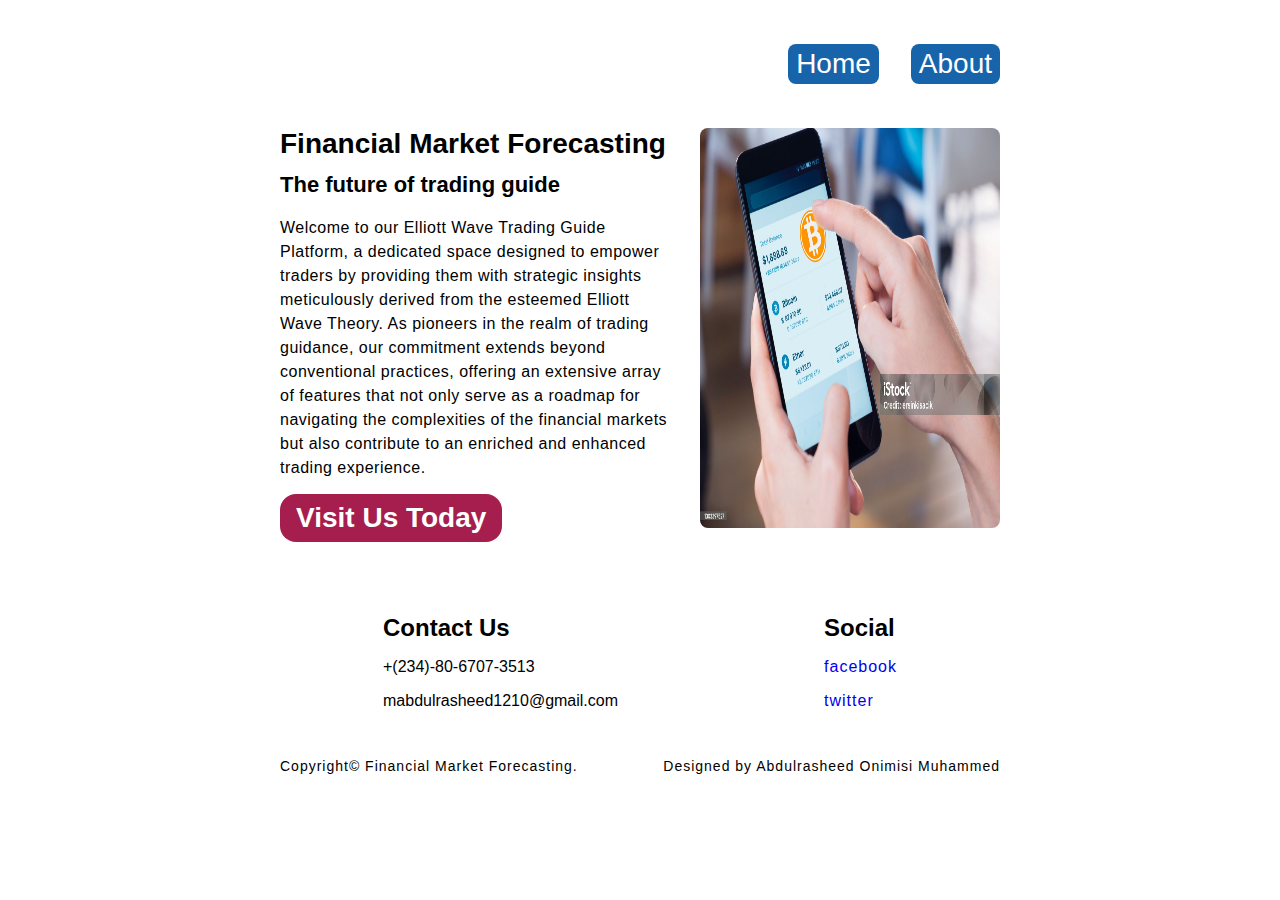
<file: index.html>
<!DOCTYPE html>
<html lang="en">
  <head>
    <meta charset="UTF-8" />
    <meta name="viewport" content="width=device-width, initial-scale=1.0" />
    <link rel="stylesheet" href="style.css" />
    <title>Financial Market Forecast</title>
  </head>

  <body class="cotainer">
    <header class="nav-bar">
      <nav class="nav-link">
        <ul class="nav">
          <li><a href="#">Home</a></li>
          <li><a href="about.html">About</a></li>
          <!-- <li><a href="#">Community</a></li>
          <li><a href="#">Share</a></li>
          <li><a href="#">Account</a></li>
          <li><a href="#">Login </a></li> -->
        </ul>
      </nav>
    </header>
    <main>
      <article class="content-header">
        <div>
          <h1 class="main-header">Financial Market Forecasting</h1>
          <h3 class="submain-header">The future of trading guide</h3>
          <p class="main-paragraph">
            Welcome to our Elliott Wave Trading Guide Platform, a dedicated
            space designed to empower traders by providing them with strategic
            insights meticulously derived from the esteemed Elliott Wave Theory.
            As pioneers in the realm of trading guidance, our commitment extends
            beyond conventional practices, offering an extensive array of
            features that not only serve as a roadmap for navigating the
            complexities of the financial markets but also contribute to an
            enriched and enhanced trading experience.
          </p>
          <div class="login-signup">
            <a href="http://54.236.43.75/" class="signup-button" target="_blank"
              >Visit Us Today</a
            >
          </div>
        </div>
        <div class="home-img">
          <img
            src="home-1.jpg"
            alt="cryptocurrency"
            class="home-img"
            style="width: 300px; height: 400px; border-radius: 8px"
          />
        </div>
      </article>
      <section class="content"></section>
      <aside class="aside">
        <div>
          <h5 class="aside-header">Contact Us</h5>
          <ul class="aside-list">
            <li>+(234)-80-6707-3513</li>
            <li>mabdulrasheed1210@gmail.com</li>
          </ul>
        </div>
        <div>
          <h5 class="aside-header">Social</h5>
          <ul class="aside-list">
            <li>
              <a href="https://web.facebook.com/maonimisi" target="_blank"
                >facebook</a
              >
            </li>
            <li>
              <a href="https://twitter.com/maonimisi" target="_blank"
                >twitter</a
              >
            </li>
            <!-- <li><a href="#">instagram</a></li> -->
          </ul>
        </div>
      </aside>
    </main>
    <footer>
      <p class="copyright">
        Copyright&copy; Financial Market Forecasting.
        <span>Designed by Abdulrasheed Onimisi Muhammed</span>
      </p>
    </footer>
  </body>
</html>
</file>
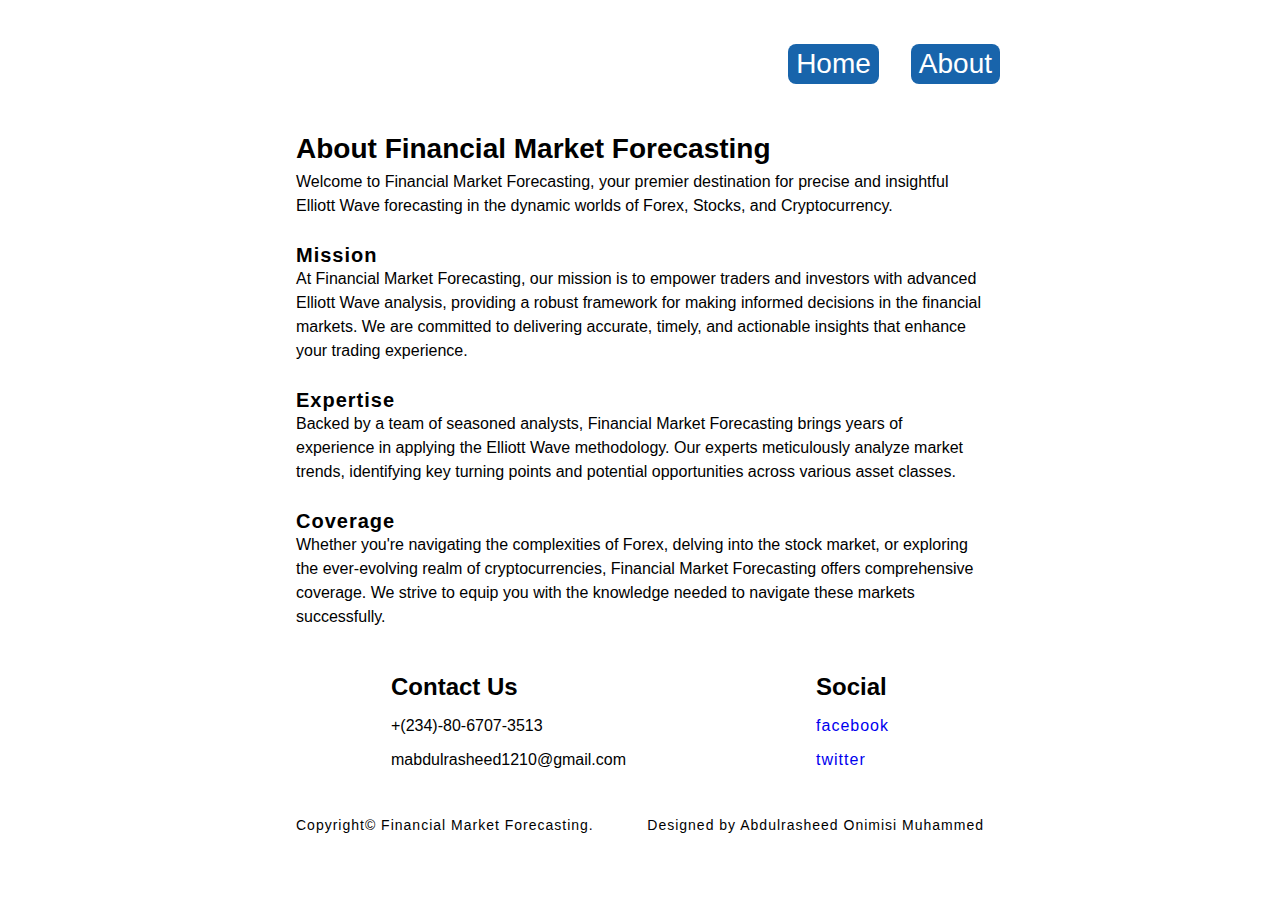
<file: about.html>
<!DOCTYPE html>
<html lang="en">
  <head>
    <meta charset="UTF-8" />
    <meta name="viewport" content="width=device-width, initial-scale=1.0" />
    <link rel="stylesheet" href="style.css" />
    <title>Financial Market Forecast</title>
  </head>

  <body class="cotainer">
    <header class="nav-bar">
      <nav class="nav-link">
        <ul class="nav">
          <li><a href="index.html">Home</a></li>
          <li><a href="about.html">About</a></li>
          <!-- <li><a href="#">Community</a></li>
          <li><a href="#">Share</a></li>
          <li><a href="#">Account</a></li>
          <li><a href="#">Login </a></li> -->
        </ul>
      </nav>
    </header>
    <div class="main-about-content">
      <div class="about-content">
        <h1 class="about-content-header">About Financial Market Forecasting</h1>
        <p class="about-content-paragraph">Welcome to Financial Market Forecasting, your premier destination for precise
          and insightful
          Elliott
          Wave forecasting in the dynamic worlds of Forex, Stocks, and Cryptocurrency.</p>
      </div>
      <div class="about-sub-content">
        <h3 class="about-sub-content-header">Mission</h3>
        <p class="about-content-paragraph">At Financial Market Forecasting, our mission is to empower traders and
          investors
          with
          advanced Elliott
          Wave analysis, providing a robust framework for making informed decisions in the financial markets. We are
          committed to delivering accurate, timely, and actionable insights that enhance your trading experience.</p>
      </div>
      <div class="about-sub-content">
        <h3 class="about-sub-content-header">Expertise</h3>
        <p class="about-content-paragraph">Backed by a team of seasoned analysts, Financial Market Forecasting brings
          years of
          experience in applying the Elliott Wave methodology. Our experts meticulously analyze market trends,
          identifying
          key turning points and potential opportunities across various asset classes.</p>
      </div>
      <div class="about-sub-content">
        <h3 class="about-sub-content-header">Coverage</h3>
        <p class="about-content-paragraph">Whether you're navigating the complexities of Forex, delving into the stock
          market, or
          exploring the ever-evolving realm of cryptocurrencies, Financial Market Forecasting offers comprehensive
          coverage. We strive to equip you with the knowledge needed to navigate these markets successfully.</p>
      </div>
    
    <section class="content"></section>
    <aside class="aside">
      <div>
        <h5 class="aside-header">Contact Us</h5>
        <ul class="aside-list">
          <li>+(234)-80-6707-3513</li>
          <li>mabdulrasheed1210@gmail.com</li>
        </ul>
      </div>
      <div>
        <h5 class="aside-header">Social</h5>
        <ul class="aside-list">
          <li><a href="https://web.facebook.com/maonimisi">facebook</a></li>
          <li><a href="https://twitter.com/maonimisi">twitter</a></li>
          <!-- <li><a href="#">instagram</a></li> -->
        </ul>
      </div>
    </aside>
  </main>
  <footer>
    <p class="copyright">
      Copyright&copy; Financial Market Forecasting.
      <span>Designed by Abdulrasheed Onimisi Muhammed</span>
    </p>
  </footer>

  </body>
</html>
</file>
<file: style.css>
* {
  margin: 0;
  padding: 0;
  box-sizing: border-box;
}


body {
  font-family: sans-serif;
}

.cotainer {
  max-width: 800px;
  margin: 0 auto;
  padding: 0 40px;
}

.nav {
  display: flex;
  justify-content: flex-end;
  font-size: 28px;
  gap: 32px;
  margin: 44px 0;
}

.nav li {
  list-style: none;
  background-color: #1864ab;
  padding: 4px 8px;
  border-radius: 8px;
}

.nav li:hover {
  background-color: #4dabf7;
}

.nav a:link {
  text-decoration: none;
}

.nav li a {
  color: #fff;
}

/* This section contain styling for the home page 
*/
.main-header {
  font-size: 28px;
  margin-bottom: 12px;
}

.content-header {
  display: flex;
  justify-content: space-around;
  gap: 32px;
  margin-bottom: 44px;
}

.submain-header {
  font-size: 22px;
  margin-bottom: 18px;
}

.main-paragraph {
  font-size: 16px;
  margin-bottom: 14px;
  line-height: 1.5;
  letter-spacing: 0.5px;
  /* text-align: justify; */
}

.login-signup {
  display: flex;
  /* gap: 44px; */
  font-size: 28px;
  margin-bottom: 28px;
}

.login-signup a {
  color: #fff;
  font-weight: bold;
  background-color: #a61e4d;
}

.login-signup a:link {
  text-decoration: none;
  padding: 8px 16px;
  border-radius: 16px;
}

.login-signup a:hover {
  background-color: #a61e4d;
  color: #4dabf7;
  scale: 1.05;
  transition: 1000ms;
  box-shadow: 0 3px 10px rgb(0 0 0 / 0.2);
}


/* This section contain stylin for footer */
.copyright {
  display: flex;
  justify-content: space-between;
  font-size: 14px;
  text-align: center;
  letter-spacing: 1px;
  margin-bottom: 44px;
  padding: 8px 0;
  max-width: 1000px;
  margin: 0 auto;
  margin-bottom: 30px;
}

/* This section contain styling for aside */
.aside {
  display: flex;
  justify-content: space-around;
  margin-top: 44px;
  margin-bottom: 24px;
}

.aside-header {
  font-size: 24px;
}

.aside-list {
  display: flex;
  flex-direction: column;
  list-style-type: none;
  gap: 16px;
  margin: 16px 0;
}

.aside-list a {
  text-decoration: none;
  font-size: 16px;
  letter-spacing: 1px;
}

.aside-list a:hover {
  text-decoration: underline;
  border-radius: 8px;
}

/* This section contain styling for about */
.main-about-content {
  margin: 32px 0;
  padding: 0 16px;
}

.about-content {
  margin-bottom: 26px;
}

.about-sub-content {
  margin-bottom: 26px;
}

.about-content-header {
  font-size: 28px;
  line-height: 1.5;
}

.about-sub-content-header {
  font-size: 20px;
  letter-spacing: 1px;
}

.about-content-paragraph {
  font-size: 16px;
  line-height: 1.5;
}

@media (max-width: 600px) {
  .cotainer {
    width: 100%;
  }

  .nav {
    justify-content: center;
  }

  .content-header {
    flex-direction: column;
  }

  .copyright {
    flex-direction: column;
    gap: 16px;
  }
}
</file>
